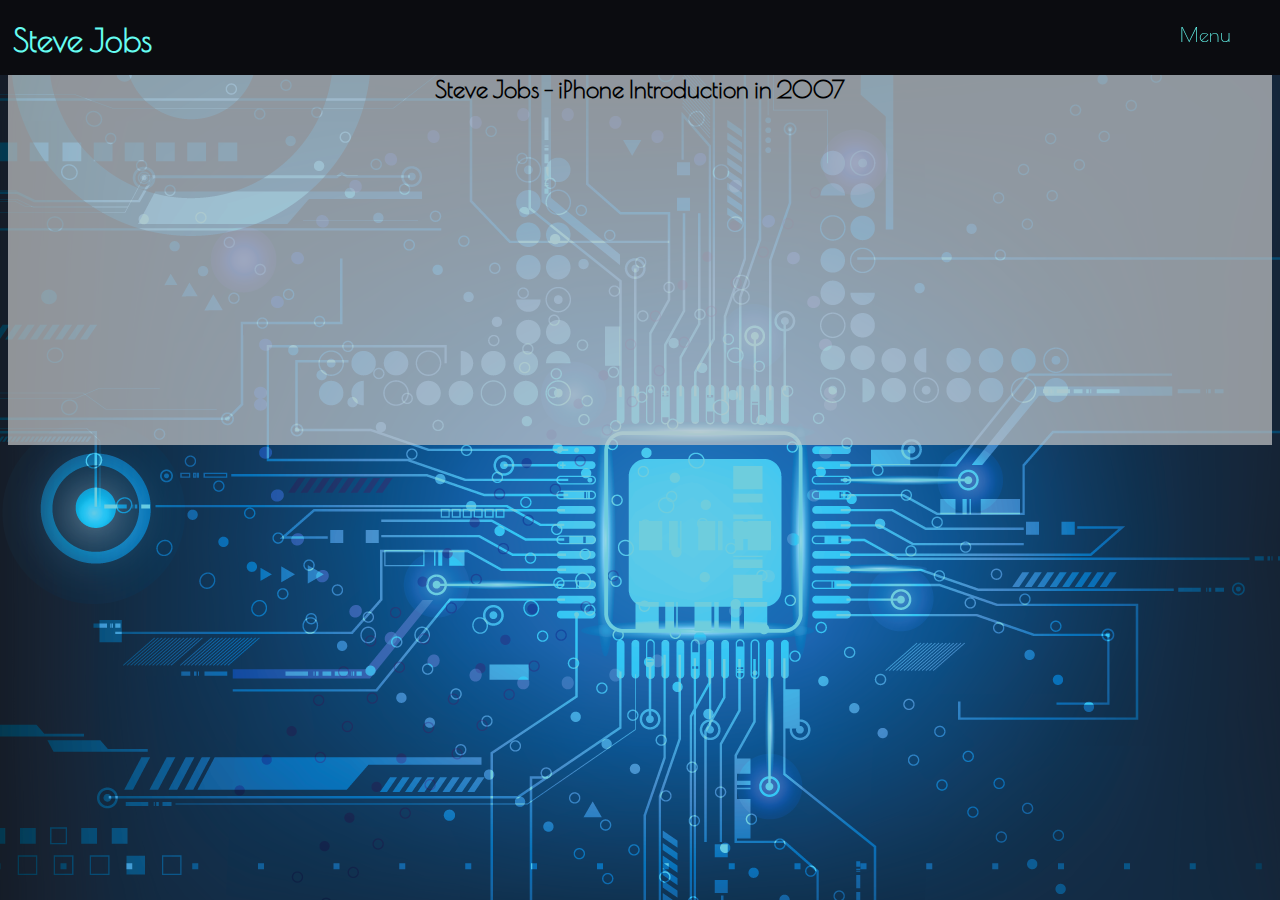
<file: video.html>
<!DOCTYPE html>
<HTML>
    <head>
        <title>Steve Jobs - video</title>
        <link rel="stylesheet" type="text/css" href="style.css">
        <link href="https://fonts.googleapis.com/css?family=Poiret+One" rel="stylesheet">
        
    </head>
    <body>
        <div class="header">
            <div class="leftTopCorner">
                <h1>Steve Jobs</h1>
            </div>
            
            <div class="righttopcorner">
                <div id="dropbtn" class="dropbtn" >
                    <a id="dropbtn"href="#" >Menu</a>
                </div>
                
                <div class="dropdown-content">
                    <a class="dropdown-option" href="index.html">Home</a>
                    <a class="dropdown-option" href="content.html">Information</a>
                    <a class="dropdown-option" href="gallary.html">Gallery</a>
                    <a class="dropdown-option" href="video.html">Videos</a>
                </div>
                
            </div>
        </div>
        <div class="outerVideo">
            <div class="video" >
                <h2 class="vidTitle">Steve Jobs - iPhone Introduction in 2007</h2>
                <iframe width="560" height="315" src="https://www.youtube.com/embed/9hUIxyE2Ns8" frameborder="0" allow="autoplay; encrypted-media" allowfullscreen></iframe>
            </div>
        </div>
        
        

    </body>

</HTML>
</file>
<file: style.css>
body{
    font-family: 'Poiret One', cursive;
    background-image: url("bg.png");
    background-repeat: no-repeat;
    background-attachment: fixed;
}
.header{
    height: 75px;
    width: 100%;
    position: fixed;
    background-color: #0b0c10; 
    color: #66fcf1;
    top: 0px;
    left: 0px;
}
.righttopcorner{
    position: fixed;
    top:22.5px;
    right: 0%;
    height: 100%;
   
    
}
.dropbtn{
    width:150px;
    text-align: center;
}
.dropdown-content{
    background-color:#c5c6c7;
    z-index: 1;
    width: 100%;
    left: 0px;
    margin-top: 29.5px;
    display: none;
}
.dropbtn:hover + .dropdown-content{
    color: #1f2833;
    display: block;
   
}
.dropdown-content:hover{
    color: #1f2833;
    display: block;
}
.dropdown-content a{
    color: #1f2833;
    display: block;
    width: 150px;
    margin: 0;
    padding: 5px 0px;
    font-size: 18px;
    height: 22%;
}



.leftTopCorner{
    position: absolute;
    left:1%;
}
a{
    color: #66fcf1;
    height: 75px;
    width: 100px;
    font-size: 20px;
    margin: 0 0 0 0;
    text-decoration: none;
    padding: 29.5px 20px;
    text-align: center;
}

a:hover{
    color: #45a29e;
    background-color: #1f2833;
}
div.quote{
    background-color: #c5c6c7;
    color: #1f2833;
    width: 50%;
    height: 75%;
    margin: 0 auto;
}
div.innerQuote{
    margin: auto;   
    width: 75%;
    height: 50%;
    padding: 25% 0; 
}
div.outerQuote{
    background-color: rgba(31, 40, 51, 0.9);
    width: 100%;
    height: 75%;
    margin: 0px;

}

div.image{
    margin-top:75px;
    color: #45a29e;
    text-align: center;
    margin-bottom: 25px;
}

div.designer{
    
    width: 100%;
    position: absolute;
    background-color: rgba(197, 198, 199, 0.7);
    color: #0b0c10;

    margin: 0;
}

#randomQuote{

    margin-bottom: 5%;
    margin-left: 40%;
    margin-right: 40%;
    width: 20%;
    background-color: #0b0c10;
    color: #c5c6c7;
    border: none;
    font-family: 'Poiret One', cursive;
    text-decoration: none;
    border-radius: 8px;

}
#randomQuote:hover{

    background-color: #c5c6c7;
    color: #0b0c10;
    border: 2px solid #0b0c10;

}
.factsHeader{
    margin-top: 75px;
    color: #45a29e;
    text-align: center;
}
.personalFacts{
    background-color: rgba(197, 198, 199, 0.7);
    width: 100%;
    margin: 0px;
    height:35%;
    bottom: 0px;
    overflow: hidden;

}


.steveJobsGIF{
    float:right;
    top:0px;
    height:95%;    
}
.details{
    background-color: rgba(31, 40, 51, 0.9);
    width:100%;
    color:#45a29e;
    margin: 0px;
    text-align: center;
    overflow: hidden;

}
article{
    width: 60%;
    margin:5% 20%;
    text-align: left;
    background-color: rgba(11, 12, 16, 0.9);
   
}
a.wiki{
    font-size:16px;
    width: 10%;
}
a.wiki:hover{
    background-color: rgba(197, 198, 199, 0);
}

#slideshow{
    width: 400px;
    height: 300px;
    border: 10px solid white ;
    margin:0px auto;
    
}

#divSlideshow{
   width: 520px;
   height: 320px;
   margin: 75px auto;

   
}

.dot {
    cursor: pointer;
    height: 15px;
    width: 15px;
    margin: 10px 2px;
    background-color: #c5c6c7;
    border-radius: 50%;
    display: inline-block;
    transition: background-color 0.6s ease;
  }
  
.active, .dot:hover {
    background-color: #1f2833;
}

.dots{
    margin-top: 10px;
    background-color: rgba(31, 40, 51, 0.7);
    width: 80%;
    margin: 0px auto;
    height: 35px;
}
.arrow{
    height:35px;
    font-size: 30px;
    width:15px;
    text-align: center;
    vertical-align: middle;
    color: #66fcf1;
    transition: color 0.6s ease;
    position: relative;


}
.active, .arrow:hover {
    color: #45a29e;

}
.caption{
    width: 80%;
    margin: 0px auto;
    text-align: center;
    background-color: rgba(11, 12, 16, 0.7);
    height: 35px;
    color: #66fcf1;
}

.video{
    margin:75px auto;
    width: 560px;
    text-align: center;

}
.outerVideo{
    width: 100%;
    background-color: rgba(197, 198, 199, 0.7);
    height: 370px;
}
.vidTitle{
    margin-top: 5px;
    height: 20px;
}
/*
#0b0c10
#1f2833
#c5c6c7
#66fcf1
#45a29e
*/
</file>
